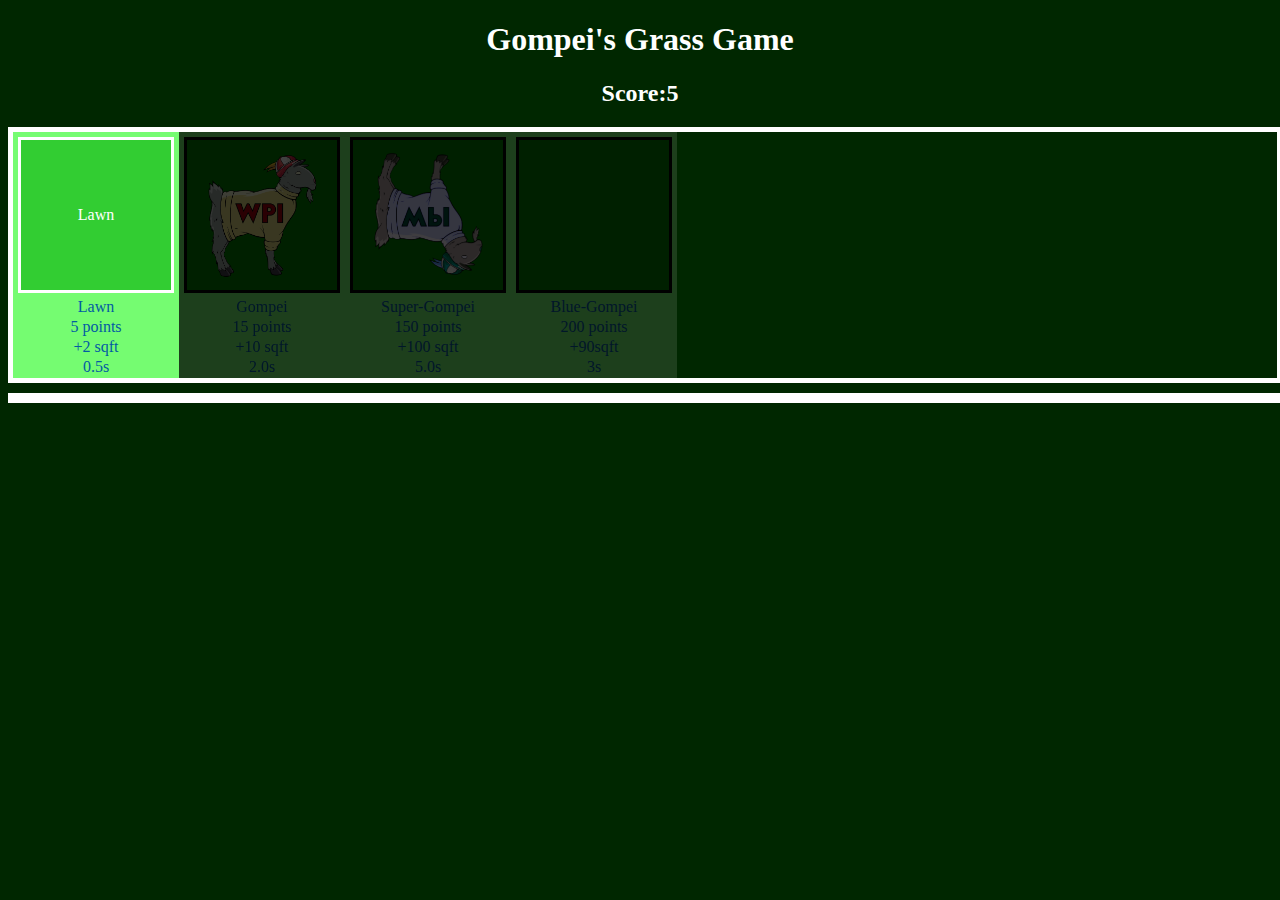
<file: clickgame-broken/index.html>
<!DOCTYPE html>
<html lang="en">

<head>
    <meta charset="UTF-8">
    <meta name="viewport" content="width=device-width, initial-scale=1.0">
    <title>Gompei's Grass Game</title>
    <!-- <link rel="stylesheet" href="overlays.css"> -->
    <link rel="stylesheet" href="styles.css">
    <script src="./game.js" defer></script>
</head>

<body>
    <h1 class="center">Gompei's Grass Game</h1>
    <h2 class="center" id="score">Score: 0</h2>
    <div id="store-container">
        <div class="store" name="Lawn" cost="5" onclick="buy(event.currentTarget)">
            <div class="widget" reap="2" cooldown="0.5" auto="false" name="Lawn">
                <p>Lawn</p>
                <div class="overlay-slide" style="animation-duration: 0.5s;"></div>
            </div>
            <p>Lawn</p>
            <p>5 points</p>
            <p>+2 sqft</p>
            <p>0.5s</p>
        </div>
        <div class="store" name="Gompei" cost="15" reap="10" cooldown="2.0" auto="true" src="./gompei.png"
            onclick="buy(event.currentTarget)">
            <div class="widget" reap="10" cooldown="2.0" auto="true" name="Gompei">
                <img src="./gompei.png">
                <div class="overlay-slide" style="animation-duration: 2s;"></div>
            </div>
            <p>Gompei</p>
            <p>15 points</p>
            <p>+10 sqft</p>
            <p>2.0s</p>
        </div>

        <div class="store" name="Super-Gompei" cost="150" reap="100" cooldown="5.0" auto="true" src="./gompei.png"
            onclick="buy(event.currentTarget)">
            <div class="widget" reap="100" cooldown="5.0" auto="true" name="Super-Gompei">
                <img src="./gompei.png" id="super-gompei">
                <div class="overlay-slide" style="animation-duration: 5s;"></div>
            </div>
            <p>Super-Gompei</p>
            <p>150 points</p>
            <p>+100 sqft</p>
            <p>5.0s</p>
        </div>

        <div class="store" name="Blue-Gompei" cost="200" reap="90" cooldown="3.0" auto="true" src="./gompei.png"
        onclick="buy(event.currentTarget)">
        <div class="widget" reap="90" cooldown="3.0" auto="true" name="Blue-Gompei">
            <img src="./gompei.png" id="blue-gompei">
            <div class="overlay-slide" style="animation-duration: 3s;"></div>
        </div>
        <p>Blue-Gompei</p>
        <p>200 points</p>
        <p>+90sqft</p>
        <p>3s</p>
    </div>

    </div>
    <div id="widget-container"></div>

</body>

</html>
</file>
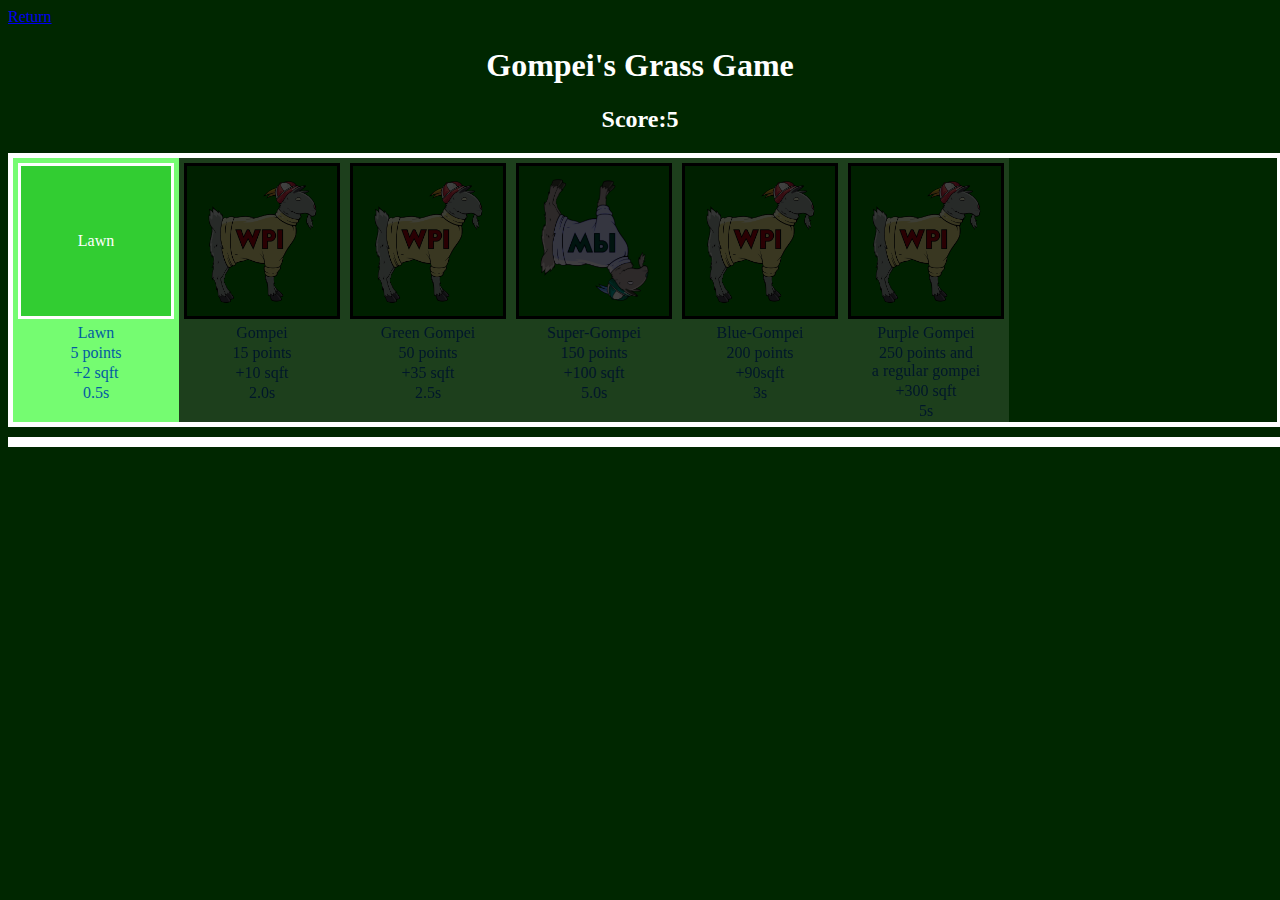
<file: clickgame/index.html>
<!DOCTYPE html>
<html lang="en">

<head>
    <meta charset="UTF-8">
    <meta name="viewport" content="width=device-width, initial-scale=1.0">
    <title>Gompei's Grass Game</title>
    <!-- <link rel="stylesheet" href="overlays.css"> -->
    <link rel="stylesheet" href="styles.css">
    <script src="./game.js" defer></script>
    <a href="/public_HTML/projects.html" class="return-button">Return</a>
</head>

<body>
    <h1 class="center">Gompei's Grass Game</h1>
    <h2 class="center" id="score">Score: 0</h2>
    <div id="store-container">
        <div class="store" name="Lawn" cost="5" onclick="buy(event.currentTarget)">
            <div class="widget" reap="2" cooldown="0.5" auto="false" name="Lawn">
                <p>Lawn</p>
                <div class="overlay-slide" style="animation-duration: 0.5s;"></div>
            </div>
            <p>Lawn</p>
            <p>5 points</p>
            <p>+2 sqft</p>
            <p>0.5s</p>
        </div>
        <div class="store" name="Gompei" cost="15" reap="10" cooldown="2.0" auto="true" src="./gompei.png"
            onclick="buy(event.currentTarget)">
            <div class="widget" reap="10" cooldown="2.0" auto="true" name="Gompei">
                <img src="./gompei.png">
                <div class="overlay-slide" style="animation-duration: 2s;"></div>
            </div>
            <p>Gompei</p>
            <p>15 points</p>
            <p>+10 sqft</p>
            <p>2.0s</p>
        </div>

        <div class="store" name="Green-Gompei" cost="50" reap="35" cooldown="2.5" auto="true" src="./gompei.png"
        onclick="buy(event.currentTarget)">
        <div class="widget" reap="35" cooldown="2.5" auto="true" name="green-Gompei">
            <img src="./gompei.png" id="green-gompei">
            <div class="overlay-slide" style="animation-duration: 2.5s;"></div>
        </div>
        <p>Green Gompei</p>
        <p>50 points</p>
        <p>+35 sqft</p>
        <p>2.5s</p>
    </div>    

        <div class="store" name="Super-Gompei" cost="150" reap="100" cooldown="5.0" auto="true" src="./gompei.png"
            onclick="buy(event.currentTarget)">
            <div class="widget" reap="100" cooldown="5.0" auto="true" name="Super-Gompei">
                <img src="./gompei.png" id="super-gompei">
                <div class="overlay-slide" style="animation-duration: 5s;"></div>
            </div>
            <p>Super-Gompei</p>
            <p>150 points</p>
            <p>+100 sqft</p>
            <p>5.0s</p>
        </div>

        <div class="store" name="Blue-Gompei" cost="200" reap="90" cooldown="3.0" auto="true" src="./gompei.png"
        onclick="buy(event.currentTarget)">
        <div class="widget" reap="90" cooldown="3.0" auto="true" name="Blue-Gompei">
            <img src="./gompei.png" id="blue-gompei">
            <div class="overlay-slide" style="animation-duration: 3s;"></div>
        </div>
        <p>Blue-Gompei</p>
        <p>200 points</p>
        <p>+90sqft</p>
        <p>3s</p>
    </div>

    <div class="store" name="Purple-Gompei" cost="250" reap="300" cooldown="5" auto="true" src="./gompei.png"
    onclick="buy(event.currentTarget)">
    <div class="widget" reap="300" cooldown="5" auto="true" name="Purple-Gompei">
        <img src="./gompei.png" class="rainbow-gompei">
        <div class="overlay-slide" style="animation-duration: 5s;"></div>
    </div>
    <p>Purple Gompei</p>
    <p>250 points and <br> a regular gompei</p>
    <p>+300 sqft</p>
    <p>5s</p>
</div>

    </div>
    <div id="widget-container"></div>

</body>

</html>
</file>
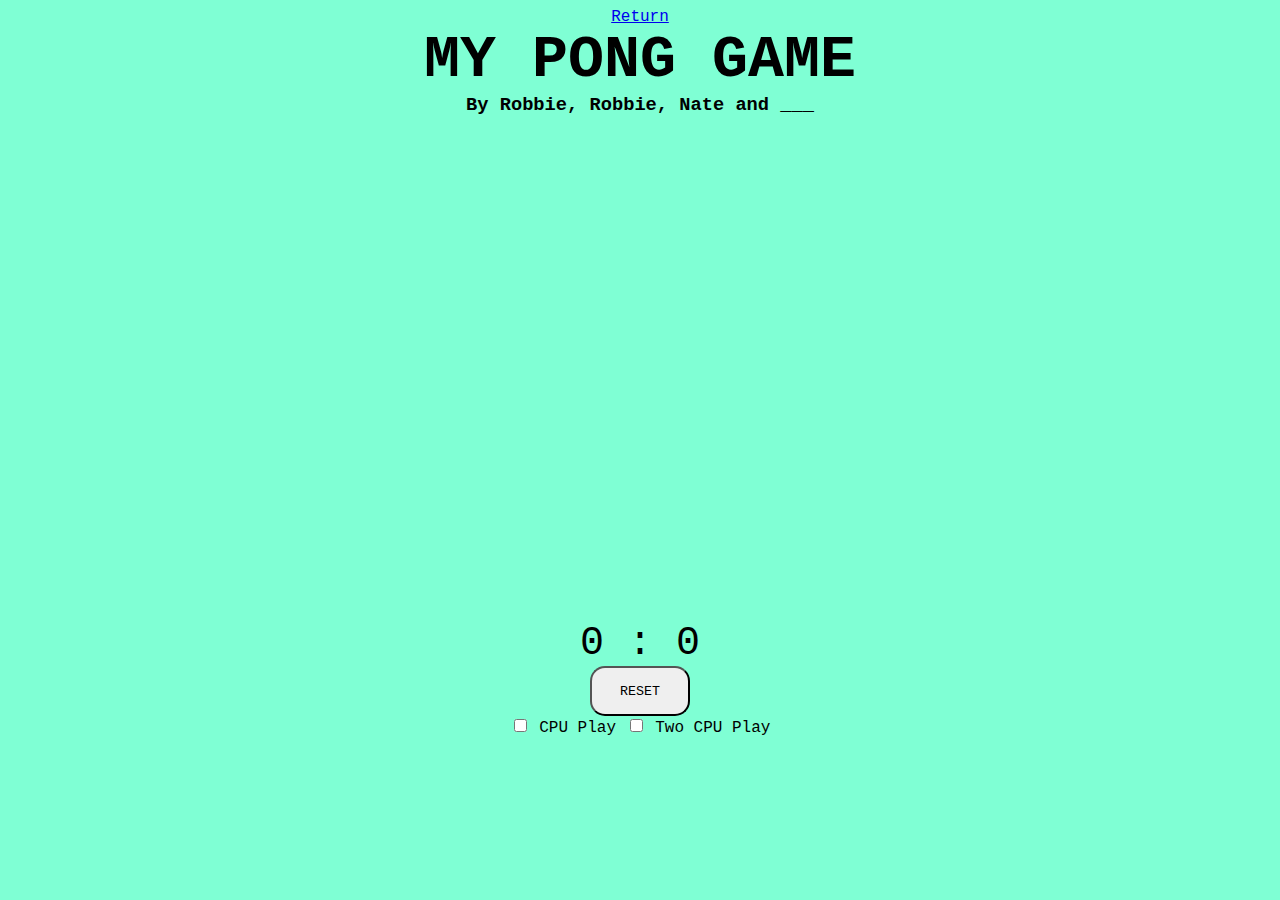
<file: ponggame/index.html>
<!DOCTYPE html>
<html lang="en">
<head>
    <meta charset="UTF-8">
    <meta http-equiv="X-UA-Compatible" content="IE=edge">
    <meta name="viewport" content="width=device-width, initial-scale=1.0">
    <title>My Pong Game</title>
    <link rel="stylesheet" href="pong.css">
    <script src="ball.js" defer></script>
    <script src="paddle.js" defer></script>
    <script src="controls.js" defer></script>
    <script src="view.js" defer></script>
    <script src="model.js" defer></script>
    <script src="pong.js" defer></script>
</head>
<body>
    <a href="/public_html/projects.html">Return</a>
    <h1>MY PONG GAME</h1>
    <h3>By Robbie, Robbie, Nate and ___</h3>
    <canvas id="gameboard" width="500" height="500"></canvas>
    <div id="scoreboard">0 : 0</div>
    <button id="reset" onclick="resetGame()">RESET</button>
    <br />
    <input type="checkbox" id="cpucheck" onchange="set_cpu(event)">
    <label>CPU Play</label>
    <input type="checkbox" id="doublecpu" onchange = "double_cpu(event)">
    <label>Two CPU Play</label>

</body>
</html>
</file>
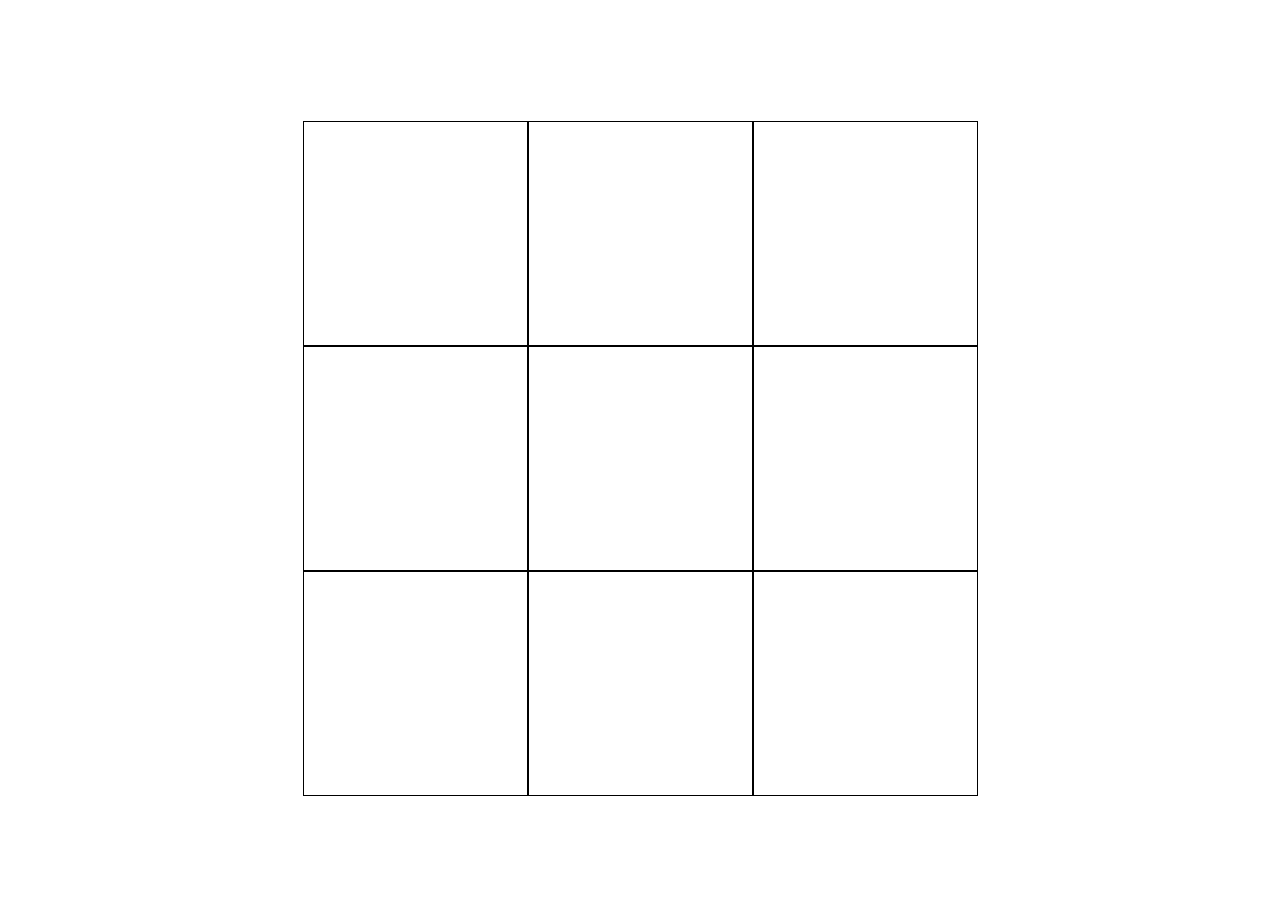
<file: tictactoe/index.html>
<!DOCTYPE html>
<html lang="en">

<head>
    <title>TicTacToe</title>
    <script src="index.js" defer></script>
    <link rel="stylesheet" href="index.css">
</head>

<body>
    <div id="container">
        <div class="cell" onclick="onmouseclick(0)">
            <div class="cssisbad"></div>
        </div>
        <div class="cell" onclick="onmouseclick(1)">
            <div class="cssisbad"></div>
        </div>
        <div class="cell" onclick="onmouseclick(2)">
            <div class="cssisbad"></div>
        </div>
        <div class="cell" onclick="onmouseclick(3)">
            <div class="cssisbad"></div>
        </div>
        <div class="cell" onclick="onmouseclick(4)">
            <div class="cssisbad"></div>
        </div>
        <div class="cell" onclick="onmouseclick(5)">
            <div class="cssisbad"></div>
        </div>
        <div class="cell" onclick="onmouseclick(6)">
            <div class="cssisbad"></div>
        </div>
        <div class="cell" onclick="onmouseclick(8)">
            <div class="cssisbad"></div>
        </div>
        <div class="cell" onclick="onmouseclick(9)">
            <div class="cssisbad"></div>
        </div>
    </div>
</body>

</html>
</file>
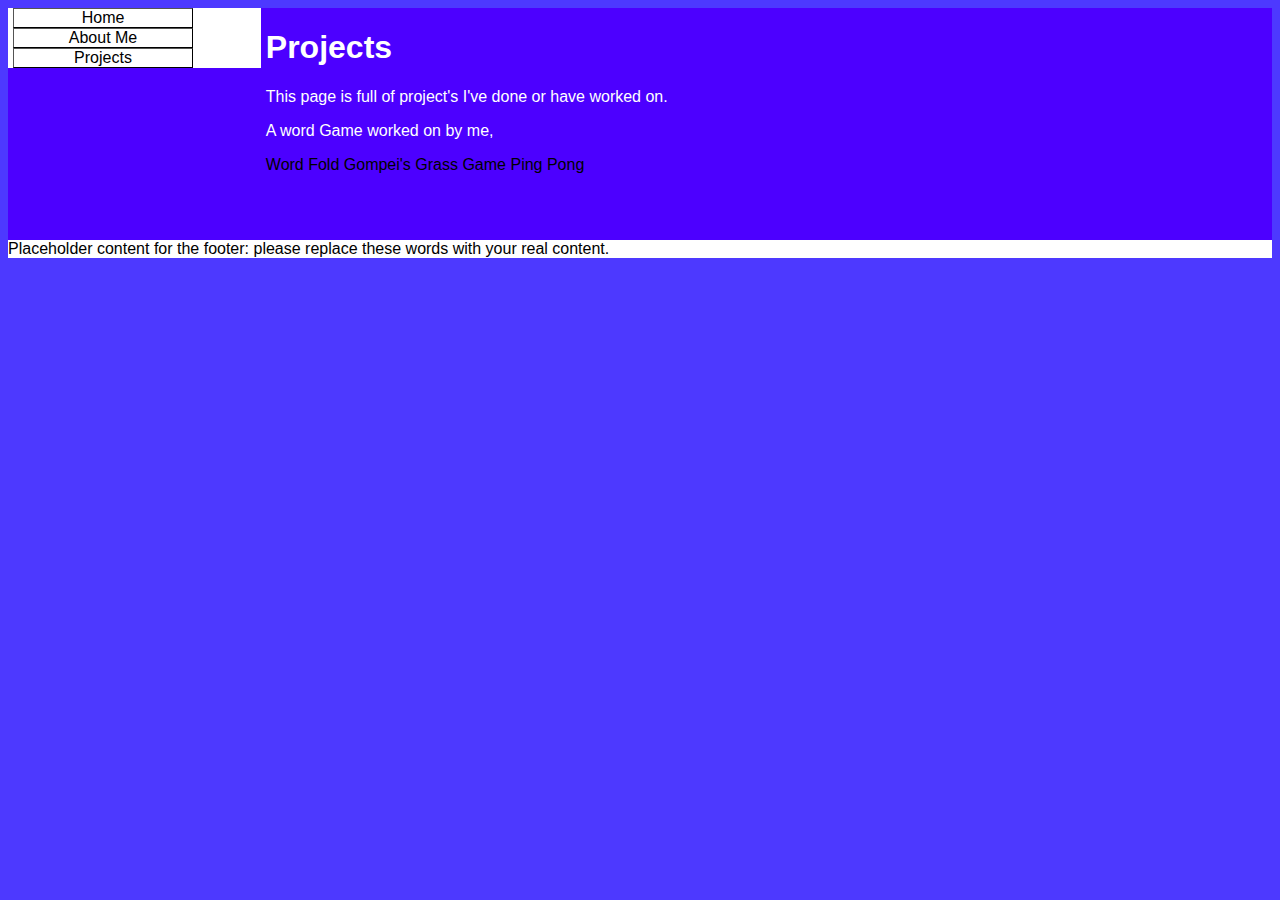
<file: projects.html>
<!DOCTYPE HTML PUBLIC "-//W3C//DTD HTML 4.01 Transitional//EN" "http://www.w3.org/TR/html4/loose.dtd">
<html lang="en">

<head>
    <meta http-equiv="Content-type" content="text/html;charset=UTF-8">
    <title>Projects</title>
    <meta http-equiv="Content-Style-Type" content="text/css">
    <meta name="generator" content="thesitewizard.com's Layout Wizard 4.0.0">
    <meta name="viewport" content="width=device-width, initial-scale=1">
    <link rel="stylesheet" type="text/css" media="all" href="styles.css">
    <link rel="stylesheet" type="text/css" href="tswnavbar.css" />
</head>

<body>

    <div id="tswcontainer">

        <div id="tswcontent">
            <div id="tswcontproper">
                <!-- start of content column: insert your content here -->

                <h1>Projects</h1>
                <p>
                    This page is full of project's I've done or have worked on.
                </p>
                <p>
                </p>

                <p>
                </p>

                <p>
        
                </p>
                <p>
                A word Game worked on by me,
                </p>
                <a href="word_fold/game.html">Word Fold</a>
                <a href="clickgame/index.html">Gompei's Grass Game</a>
                <a href="ponggame/index.html">Ping Pong</a>
                <p>&nbsp;</p>

                <!-- end of content column: put your content above this line -->
            </div>
        </div>

        <div id="tswsidecol">
            <div id="tswsideproper">
                <!-- start of side column: insert your navigation menu, etc, here -->

                <div id="tswcssbuttons">
                    <ul>
                        <li><a href="index.html">Home</a></li>
                        <li><a href="aboutme.html">About Me</a></li>
                        <li><a href="projects.html">Projects</a></li>
                    </ul>
                </div>


                <!-- end of side column: put your navigation menu, etc, above this line -->
            </div>
        </div>
        <div style="clear: both;"></div>

        <div id="tswfooter">
            <!-- start of footer section: insert your copyright notice, etc, here -->

            <p>
                Placeholder content for the footer: please replace these words with your real content.
            </p>

            <!-- end of footer section: insert your copyright notice, etc, above this line -->
        </div>

    </div>

</body>

</html>
</file>
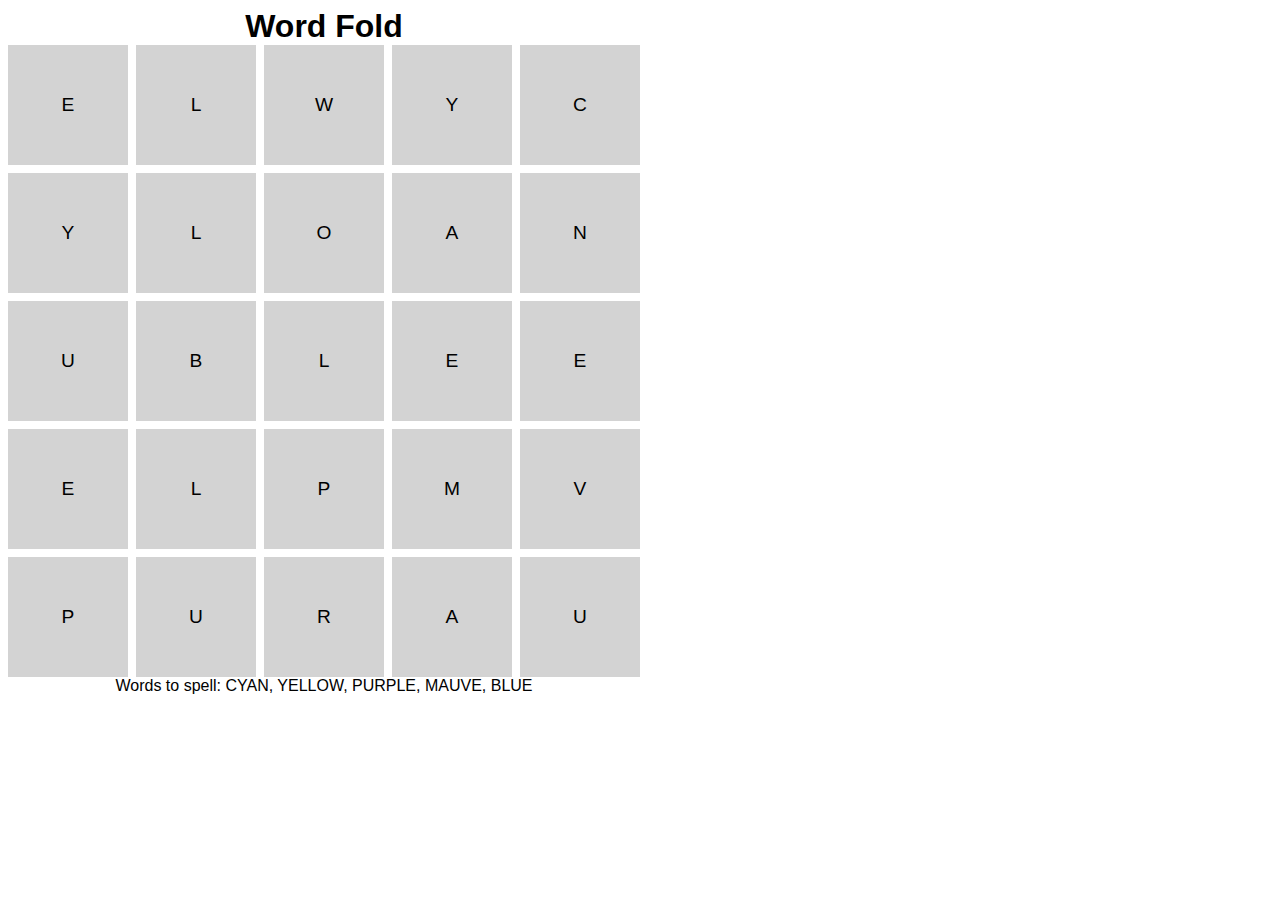
<file: word_fold/game.html>
<!DOCTYPE html>
<html lang="en">

<head>
  <meta http-equiv="content-type" content="text/html; charset=utf-8">
  <title>Word Fold</title>
  <link href="game.css" rel="stylesheet">
  <script src="game.js" defer></script>
</head>

<body>
  <div class="header">
    <h1 class="no-margin">Word Fold</h1>
  </div>
  <div id="cell-holder" class="cell-holder">
    <div class="cell" onclick="on_click(0,0)"></div>
    <div class="cell" onclick="on_click(1,0)"></div>
    <div class="cell" onclick="on_click(2,0)"></div>
    <div class="cell" onclick="on_click(3,0)"></div>
    <div class="cell" onclick="on_click(4,0)"></div>
    <div class="cell" onclick="on_click(0,1)"></div>
    <div class="cell" onclick="on_click(1,1)"></div>
    <div class="cell" onclick="on_click(2,1)"></div>
    <div class="cell" onclick="on_click(3,1)"></div>
    <div class="cell" onclick="on_click(4,1)"></div>
    <div class="cell" onclick="on_click(0,2)"></div>
    <div class="cell" onclick="on_click(1,2)"></div>
    <div class="cell" onclick="on_click(2,2)"></div>
    <div class="cell" onclick="on_click(3,2)"></div>
    <div class="cell" onclick="on_click(4,2)"></div>
    <div class="cell" onclick="on_click(0,3)"></div>
    <div class="cell" onclick="on_click(1,3)"></div>
    <div class="cell" onclick="on_click(2,3)"></div>
    <div class="cell" onclick="on_click(3,3)"></div>
    <div class="cell" onclick="on_click(4,3)"></div>
    <div class="cell" onclick="on_click(0,4)"></div>
    <div class="cell" onclick="on_click(1,4)"></div>
    <div class="cell" onclick="on_click(2,4)"></div>
    <div class="cell" onclick="on_click(3,4)"></div>
    <div class="cell" onclick="on_click(4,4)"></div>
  </div>
  <div class="header" id="words"></div>
</body>

</html>
</file>
<file: clickgame-broken/styles.css>
:root {
    --widget-width: 150px;
    --widget-height: 150px;
}

body {
    --gompei-count: 1;
    background-color: rgb(0, 39, 0);
    color: white;
}

#store-container {
    border: 5px solid white;
    width: 100%;
    display: flex;
    /* flex-direction: row; */
    flex-wrap: wrap;
    margin-bottom: 10px;
}

#widget-container {
    border: 5px solid white;
    width: 100%;
    display: flex;
    flex-wrap: wrap;
}
img#green-gompei{
color:green;
}

#super-gompei {
    filter: hue-rotate(180deg) sepia(calc(var(--gompei-count) * 10%)) saturate(calc(clamp(0, var(--gompei-count), 10) * 40% + 100%));
    transform: rotateX(180deg);
    /* filter: sepia(calc(--gompei-count * 0.05)) */
}

#blue-gompei {
    filter: hue-rotate(90deg) sepia(calc(var(--gompei-count) * 10%)) saturate(calc(clamp(0, var(--gompei-count), 10) * 40% + 100%));
    transform: rotateX(90deg);
    /* filter: sepia(calc(--gompei-count * 0.05)) */
}

.store {
    background-color: rgb(117, 252, 113);
    text-align: center;
    cursor: pointer;
    color: rgb(2, 91, 163);
    position: relative;
}

.store p {
    margin: 2px;
    position: relative;
}

.widget {
    display: flex;
    justify-content: center;
    align-items: center;

    width: var(--widget-width);
    height: var(--widget-height);
    margin: 5px;

    cursor: pointer;

    overflow: hidden;
    color: white;
    position: relative;
}

.store[broke] {
    filter: brightness(0.25);
}

.widget[harvesting] {
    filter: brightness(.5)
}

/* If the widget is an automatic widget */
.widget[auto="true"] {
    background-color: green;
    border: 3px solid black;
}

/* If the widget is a click widget */
.widget:not([auto="true"]) {
    background-color: limegreen;
    border: 3px solid white;
}

/* Widget with image */
.widget img {
    max-width: 100%;
    max-height: 100%;
}

.widget[harvesting] .overlay-slide {
    display: block;
    position: absolute;
    top: 0;
    left: 0;
    width: 100%;
    height: 100%;
    background-color: rgba(0, 0, 0, 0.5);
    pointer-events: none;

    animation-name: uncover;
    animation-duration: 1000ms;
    animation-iteration-count: infinite;
    animation-timing-function: linear;
}

.widget:not([harvesting]) .overlay-slide {
    display: none;
}

/* Floating point indicator */
.point {
    position: absolute;
    transform-origin: center;
    color: aqua;
    animation-name: point-float;
    animation-timing-function: linear;
    animation-duration: 1s;
    animation-iteration-count: 1;
    left: 50%;
    top: 50%;
}

.center {
    text-align: center;
}


@keyframes point-float {
    100% {
        opacity: 0%;
        transform: translateY(-50px);
    }
}

@keyframes uncover {
    0% {
        width: 100%;
    }

    100% {
        width: 0%;
    }
}
</file>
<file: clickgame/styles.css>
:root {
    --widget-width: 150px;
    --widget-height: 150px;
}

body {
    --gompei-count: 1;
    background-color: rgb(0, 39, 0);
    color: white;
}

#store-container {
    border: 5px solid white;
    width: 100%;
    display: flex;
    /* flex-direction: row; */
    flex-wrap: wrap;
    margin-bottom: 10px;
}

#widget-container {
    border: 5px solid white;
    width: 100%;
    display: flex;
    flex-wrap: wrap;
}
img#green-gompei{
color:green;
}

#super-gompei {
    filter: hue-rotate(180deg) sepia(calc(var(--gompei-count) * 10%)) saturate(calc(clamp(0, var(--gompei-count), 10) * 40% + 100%));
    transform: rotateX(180deg);
    /* filter: sepia(calc(--gompei-count * 0.05)) */
}

.blue-gompei {

    /* filter: sepia(calc(--gompei-count * 0.05)) */
}

.store {
    background-color: rgb(117, 252, 113);
    text-align: center;
    cursor: pointer;
    color: rgb(2, 91, 163);
    position: relative;
}

.store p {
    margin: 2px;
    position: relative;
}

.widget {
    display: flex;
    justify-content: center;
    align-items: center;

    width: var(--widget-width);
    height: var(--widget-height);
    margin: 5px;

    cursor: pointer;

    overflow: hidden;
    color: white;
    position: relative;
}

.store[broke] {
    filter: brightness(0.25);
}

.widget[harvesting] {
    filter: brightness(.5)
}

/* If the widget is an automatic widget */
.widget[auto="true"] {
    background-color: green;
    border: 3px solid black;
}

/* If the widget is a click widget */
.widget:not([auto="true"]) {
    background-color: limegreen;
    border: 3px solid white;
}

/* Widget with image */
.widget img {
    max-width: 100%;
    max-height: 100%;
}

.widget[harvesting] .overlay-slide {
    display: block;
    position: absolute;
    top: 0;
    left: 0;
    width: 100%;
    height: 100%;
    background-color: rgba(0, 0, 0, 0.5);
    pointer-events: none;

    animation-name: uncover;
    animation-duration: 1000ms;
    animation-iteration-count: infinite;
    animation-timing-function: linear;
}

.widget:not([harvesting]) .overlay-slide {
    display: none;
}

/* Floating point indicator */
.point {
    position: absolute;
    transform-origin: center;
    color: aqua;
    animation-name: point-float;
    animation-timing-function: linear;
    animation-duration: 1s;
    animation-iteration-count: 1;
    left: 50%;
    top: 50%;
}

.center {
    text-align: center;
}


@keyframes point-float {
    100% {
        opacity: 0%;
        transform: translateY(-50px);
    }
}

@keyframes uncover {
    0% {
        width: 100%;
    }

    100% {
        width: 0%;
    }
}
</file>
<file: ponggame/pong.css>
body {
    text-align: center;
    font-family: 'Courier New', Courier, monospace;
    background-color: aquamarine;
}

h1 {
    font-size: 60px;
    margin: 0;
}

h3 {
    margin: 0;
}

#scoreboard {
    font-size: 40px;
    font-family: 'Courier New', Courier, monospace;
}

#reset {
    cursor: pointer;
    border-radius: 15px;
    width: 100px;
    height: 50px;
    font-family: 'Courier New', Courier, monospace;
}
</file>
<file: tictactoe/index.css>
#container{
    display: grid;
    grid-template-columns:repeat(3,1fr);
    aspect-ratio: 1/1;
    width: 75vh;
}

.cell{
    display:flex;
    justify-content:center;
    align-items:center;
    font-size: 250px;
    border: solid 1px black;
}  
body{
    display: flex;
    justify-content:center;
    align-items:center;
    height: 100vh;
}
.cssisbad{
    line-height:0;
}
</file>
<file: styles.css>
/*
	styles.css
	Initial code generated by thesitewizard.com's Layout Wizard 4.0.0
*/
body {
	font-family: Arial, Helvetica, sans-serif;
	background-color: rgb(77, 57, 255);
}

img {
	max-width: 100%;
	width: auto;
	height: auto;
}

input,
select,
button,
textarea {
	max-width: 100%;
}

meter,
progress,
output {
	max-width: 100%;
}

div#tswsidecol {
	float: right;
	width: 20%;
	color: #000;
	background-color: #fff;
}

div#tswcontent {
	float: right;
	width: 80%;
	color: #ffffff;
	background-color: #4c00ff;
}

@media only screen and (max-width: 629px) {
	div#tswsidecol {
		float: none;
		width: 100%;
	}

	div#tswcontent {
		float: none;
		width: 100%;
	}
}

div#tswcontproper {
	padding-left: 5px;
	padding-right: 5px;
}

div#tswcontainer {
	color: inherit;
	background-color: #4c00ff;
}

div#tswsideproper,
div#tswothersideproper {
	padding-left: 5px;
	padding-right: 5px;
}

div#tswfooter {
	color: #000;
	background-color: #fff;
}


.indeximage {
	width: 240px;
	height: 200px;
}

.aboutmeimg {
	width: 400px;
	height: 350px;

}

.textlink {
	color: #fff;
	text-decoration: underline;
}

p {
	text-align: wrap;
}
</file>
<file: tswnavbar.css>
/*
	tswnavbar.css	2.0.0
	Please use the Navigation Menu Wizard at
		https://www.thesitewizard.com/wizards/css-menu-buttons.shtml
	to generate your own customized menu buttons.
*/

#tswcssbuttons {
	width: 180px;
	max-width: 100%;
	text-align: center;
}

#tswcssbuttons ul {
	margin: 0;
	padding: 0;
	list-style: none;
}

#tswcssbuttons li {
	margin: 0;
	padding: 0;
	display: block;
	list-style: none;
	font-family: Arial, Helvetica, sans-serif;
}

#tswcssbuttons li a {
	color: #000000;
	background-color: #ffffff;
	border: 1px outset #000000;
	text-decoration: none;
	display: block;
}

#tswcssbuttons li a:hover {
	color: #000000;
	background-color: #c0c0c0;
}

.aboutmebutton {
	color: white;
	padding: 3px;
	border-style: solid;
	border-radius: 10px;
	text-decoration: none;
	margin: 10px;
	text-align:center;
	
	
}

a {
	text-decoration: none;
}

.minigames {
	border-style: double;
	border-radius: 10px;
	margin: 5px;
	padding:5px;
}

a:link {
	color: black;
}

.minigames a:visited {
	color: black;
}

.aboutmebutton a:visited {
	color: black
}
</file>
<file: word_fold/game.css>
body {
    font-family: Arial, Helvetica, sans-serif;
}

.header {
    display: flex;
    justify-content: center;
    align-items: center;
    width: 50%;
}

.cell-holder {
    display: grid;
    grid-template-columns: repeat(5, 1fr);
    grid-template-rows: repeat(5, 1fr);
    width: 50%;
    aspect-ratio: 1/1;
    gap: 8px;
}

.cell {
    display: flex;
    justify-content: center;
    align-items: center;
    background-color: lightgray;
    font-size: larger;
    overflow-wrap: anywhere;
}

.cell.selected {
    border: yellow solid 8px;
}

.no-margin {
    margin: 0 0;
}
</file>
